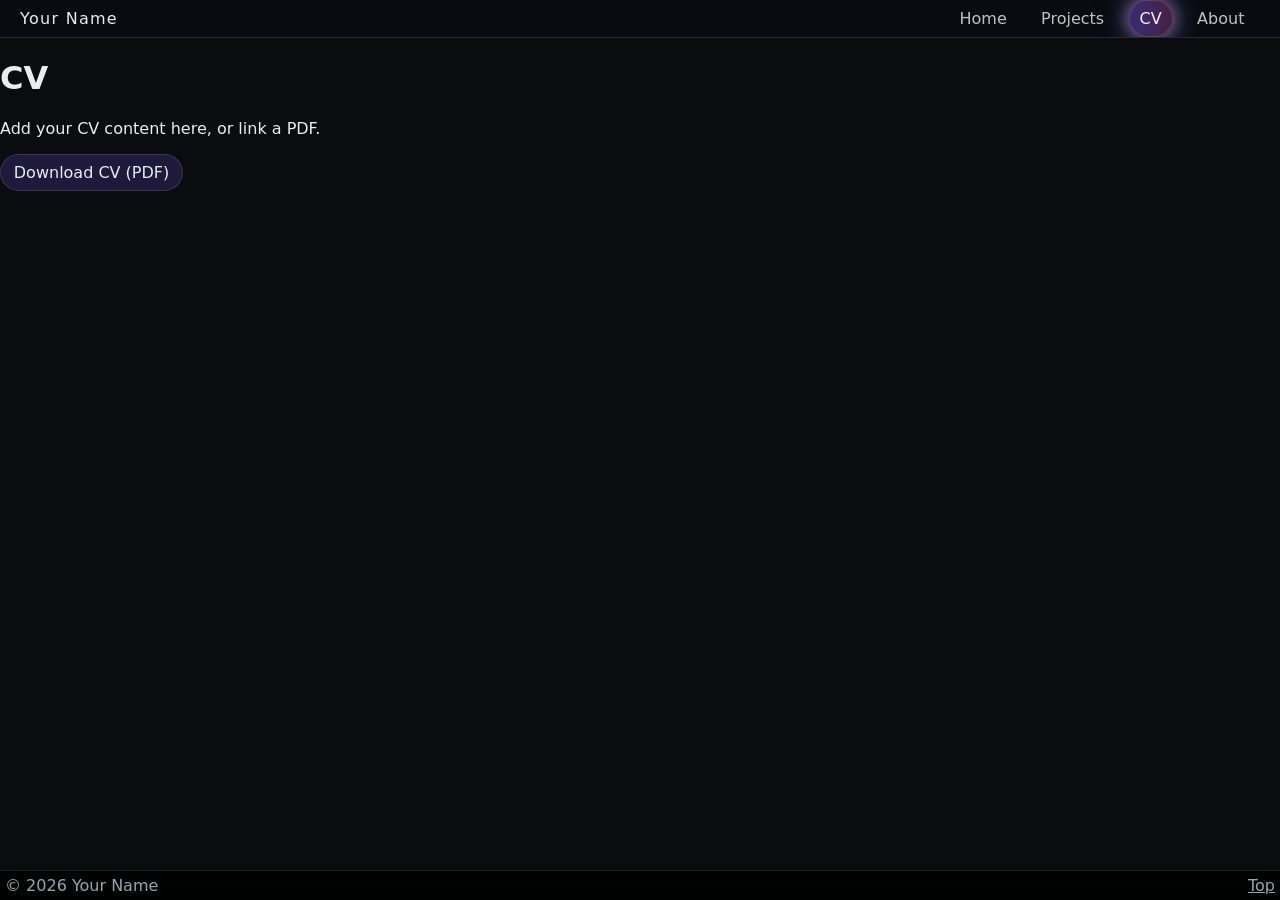
<file: cv.html>
<!doctype html>
<html lang="en">
<head>
  <meta charset="utf-8" />
  <meta name="viewport" content="width=device-width,initial-scale=1" />
  <title>CV — Portfolio</title>
  <link rel="stylesheet" href="style.css" />
  <script defer src="script.js"></script>
</head>
<body>
  <header class="header">
    <div class="container row">
      <a class="brand" href="index.html">Your Name</a>

      <button class="navBtn" type="button" aria-expanded="false" aria-controls="nav">
        ☰
      </button>

      <nav class="nav" id="nav">
        <a href="index.html" data-nav>Home</a>
        <a href="projects.html" data-nav>Projects</a>
        <a href="cv.html" data-nav>CV</a>
        <a href="about.html" data-nav>About</a>
      </nav>
    </div>
  </header>

  <main class="container">
    <h1>CV</h1>
    <p>Add your CV content here, or link a PDF.</p>
    <p><a class="btn" href="assets/your-cv.pdf" download>Download CV (PDF)</a></p>
  </main>

  <footer class="footer">
    <div class="container row">
      <span>© <span data-year></span> Your Name</span>
      <a href="#top">Top</a>
    </div>
  </footer>
</body>
</html>
</file>
<file: style.css>
:root{
  --bg:#0b0c10;
  --fg:#e9ecf1;
  --muted:#9aa4b2;
  --card:rgba(255,255,255,.06);
  --border:rgba(255,255,255,.12);
  --accent:#7c5cff;
  --max:1000px;
}


a{ color:inherit; }
.container{ width:min(var(--max), calc(100% - 2rem)); margin:0 auto; }
.row{ display:flex; align-items:center; justify-content:space-between; gap:1rem; }
.muted{ color:var(--muted); }

.header{
  justify-content: center;   /* centers the inner row block */
  min-height: 30px;
  position:sticky; top:0;
  border-bottom:1px solid var(--border);
  background:rgba(11,12,16,.9);
  flex: 0 0 auto;
}

.brand{
  margin-left: 20px;
  display: inline-flex;
  align-items: center;
  gap: 10px;
  text-decoration: none;
  color: var(--fg);
}

.brandIcon{
  width: 60px;
  height: 60px;
  object-fit: contain;
  display: block;
}
@media (max-width: 768px){
  .brandIcon{ width: 65px; height: 65px; }
  .brand .brandText{
    display: none !important;   /* force hide */
  }
}

.navBtn{
  display: none;
  margin-right: clamp(0px, calc(min(100vw, 1920px) * 0.02), 2rem);
  border:1px solid var(--border);
  background:transparent;
  color:var(--fg);
  padding:.4rem .6rem;
  border-radius:10px;
  cursor:pointer;

}

.nav{
  margin-right: clamp(0px, calc(min(100vw, 1920px) * 0.02), 2rem);
  display:flex;
  gap:.9rem;
  align-items:center;
}

.nav a{
  text-decoration:none;
  padding:.3rem .5rem;
  border-radius:10px;
  transition: background .35s ease, box-shadow .35s ease, transform .35s ease, border-color .35s ease, color .35s ease;
}

.nav a:hover{
  border-color: color-mix(in srgb, rgb(255, 255, 255) 40%, transparent);
  background: linear-gradient(135deg,
    rgba(204, 73, 149, 0.35),
    rgba(110, 231, 255, 0.22)
  );
  box-shadow:
    0 0 12px rgb(78, 182, 201),
    0 0 22px rgb(207, 47, 173);
  transform: translateY(-1px);
}

/* optional: don’t change active link too much when hovering */
.nav a.active:hover{
    border-color: color-mix(in srgb, rgb(255, 255, 255) 40%, transparent);
    background: linear-gradient(135deg,
    rgba(204, 73, 149, 0.35),
    rgba(110, 231, 255, 0.22)
  );
  box-shadow:
    0 0 12px rgb(78, 182, 201),
    0 0 22px rgb(207, 47, 173);
  transform: translateY(-1px);
}

.nav a.active{
  background: linear-gradient(135deg,
    rgba(204, 73, 149, 0.55),
    rgba(110, 231, 255, 0.35)
  );

  box-shadow:
    0 0 14px rgba(204, 73, 149, 0.692),
    0 0 26px rgba(110, 231, 255, 0.5);

  color: rgba(255,255,255,0.95);
}

.nav.open{
  display:flex;
  position:absolute;
  right:5rem;
  top:64px;
  flex-direction:column;
  padding:.7rem;
  border:1px solid var(--border);
  border-radius:14px;
  background:rgba(11,12,16,.95);

}

@media (max-width: 768px){
.nav{
  display: flex !important;
  gap: .05rem;
  align-items: center;
  flex-wrap: wrap;
  font-size: 0.85rem;      /* ✅ smaller text for all nav items */
}

/* optional: make only the links smaller (more precise) */
.nav a{
  font-size: 0.85rem;
}

  .navBtn{
    display: none !important;     /* hide ☰ */
  }
}

main{

  flex: 1 1 auto;                 /* fills leftover space */
  min-height: 0;                  /* important: allows shrinking so overflow can scroll */
  overflow-y: auto;          /* scroll here */
  overflow-x: hidden;                 /* only main scrolls */

  -ms-overflow-style: none;   /* IE/Edge legacy */
  scrollbar-width: none;      /* Firefox */
}

main::-webkit-scrollbar{
  width: 0;
  height: 0;                  /* Chrome/Safari */
}


.grid{
  display:grid;
  grid-template-columns: 1fr;
  gap:1rem;
}
@media (min-width: 900px){
  .grid{ grid-template-columns: repeat(3, 1fr); }
}

.card{
  border:1px solid var(--border);
  border-radius:14px;
  background:var(--card);
  padding:1rem;
}

.btn{
  border:1px solid var(--border);
  background:rgba(124,92,255,.18);
  color:var(--fg);
  padding:.5rem .8rem;
  border-radius:999px;
  cursor:pointer;
  text-decoration:none;
  display:inline-block;
}
.btn.ghost{ background:transparent; }


/* Modal */
.modal[hidden]{ display:none; }
.modal{
  position:fixed; inset:0;
  display:grid; place-items:center;
  padding:1rem;
}
.backdrop{ position:absolute; inset:0; background:rgba(0,0,0,.6); }
.panel{
  position:relative;
  width:min(520px, 100%);
  border:1px solid var(--border);
  background:rgba(11,12,16,.95);
  border-radius:14px;
  padding:1rem;
}
.x{
  position:absolute; right:.6rem; top:.6rem;
  border:1px solid var(--border);
  background:transparent;
  color:var(--fg);
  border-radius:10px;
  padding:.2rem .5rem;
  cursor:pointer;
}

main.right{
  position: relative;
  overflow: auto;  
  display: flex;
  flex-direction: column;  /* stack box + buttons vertically */
  align-items: left;     /* center the whole main content */
  justify-content: flex-start;
  height: min(1080px, 100vh); 
}

.mainVideo{
  position: absolute;
  inset: 0;
  width: 100%;
  height: 100%;
  object-fit: cover;
  z-index: -1;

  filter: brightness(35%);
}

.mainOverlay{
  position: absolute;
  inset: 0;
  background: rgba(0,0,0,0.5);
  z-index: 1;
}

main.right .box,
main.right .btnRow{
  position: relative;
  z-index: 2;
}

.home-wrap .box{
  width: min(520px, 100%);
  padding-top: 5rem; /* top margin for top*/
  margin-left: auto;   /* push to the far right */
  margin-right: 5rem;
  text-align: right; 
}

.home-wrap .box h1{
  font-size: 4rem;  
  margin: 0;           /* kills all h1 margins */
  padding: 0;          /* kills the h1 padding from your global rule */
  line-height: 1;      /* tighter line box */
}
.home-wrap .box p{
  margin: 0;           /* kills paragraph top margin */
  position: relative;
  left: -1.2rem;
  white-space: nowrap; /* for phone */
  font-size: 0.7rem; 
}



.btnRow .btn.ghost{
  display: inline-flex;
  align-items: center;
  gap: 2rem;
  color: var(--fg);
  text-decoration: none;
  padding: .35rem .7rem;
  border-radius: 20px;
  transition: background .4s ease, border-color .4s ease, transform .4s ease;
  border: 1px solid transparent;
}

.btnRow .btn.ghost:hover{
  background: color-mix(in srgb, var(--hbg) 35%, transparent);
  transform: translateX(20px) scale(1.2);
}
.home-wrap .btnRow{
  font-size: 3.5rem;
  display: flex;
  flex-direction: column;
  gap: 0.6rem;
  align-items: flex-start;
  margin-top: 9rem;
  margin-bottom: 5rem;
  width: fit-content;
  margin-left: clamp(0px, calc(min(100vw, 1920px) * 0.03), 6rem);
}

@media (max-width: 768px){

  /* ARCHITECTURE = soft red */
  .btnRow .btn.ghost[href="architecture.html"]{
    background: rgba(222, 60, 79, 0.164);     /* softer */
    color: rgba(255,255,255,.92);
    box-shadow: 0 0 18px rgba(222, 60, 79, 0.10); /* subtle glow */
  }

  /* ABOUT = soft blue */
  .btnRow .btn.ghost[href="about.html"]{
    background: rgba(112, 230, 230, 0.164);
    color: rgba(255,255,255,.92);
    box-shadow: 0 0 18px rgba(112, 230, 230, 0.055);
  }
}

main.right .btnRow .btn{
  border: none;
  background: transparent; /* if you want pure text */
}

.pageWrap{
  width: 100%;
  max-width: 1920px;
  margin: 0 auto;      /* center */
}

.container{
  width: 100%;
  max-width: 1920px;
  max-height: auto;
  margin: 0 auto;
  box-sizing: border-box;
  overflow: auto;
}

.pageWrap{ outline: 0px solid red; }
.container{ outline: 0px solid lime; }
.projectWrap{ outline: 0px solid rgb(0, 195, 255); }
.ProjectCard{ outline: 0px solid rgb(255, 230, 0); }
.split{ outline: 0px solid lime; }
.projectsMain{ outline: 0px solid rgba(50, 205, 50, 0.644); }
.main.right{ outline: 0px solid cyan; }



/*FOOTER*/

.footer{
  border-top: 1px solid var(--border);
  padding:  5px;
  color: var(--muted);
  min-height: 30px;
  display: flex;
  justify-content: center;   /* centers the inner row block */
  flex: 0 0 auto;
  background: rgba(0, 0, 0, 0.836);
  backdrop-filter: blur(8px);
  -webkit-backdrop-filter: blur(8px);
}

@media (max-width: 768px){ 

.home-wrap .box{
  width: min(520px, 100%);
  padding-top: clamp(2rem, 5vh, 5rem);

  margin-left: auto;
  margin-right: clamp(1.5rem, 5vw, 5rem);

  text-align: right; 
}

.home-wrap .box h1{
  font-size: clamp(2.8rem, 12vw, 3.5rem);
  margin-right: clamp(12px, 1vw, 15px);
  padding: 0;
  line-height: 1;
}

.home-wrap .box p{
  margin-right: clamp(12px, 1vw, 15px);
  position: relative;
  left: clamp(-1.2rem, -1.2vw, -0.4rem);

  white-space: nowrap;
  font-size: clamp(0.55rem, calc(0.604vh + 0.298rem), 0.65rem);
}

.home-wrap .btnRow{
  font-size: clamp(2rem, 10vw, 3rem);

  display: flex;
  flex-direction: column;
  gap: clamp(0.4rem, 1.3vw, 0.9rem);
  align-items: flex-start;

  margin-top: clamp(25px, calc(28.3vh - 164px), 100px);

  width: fit-content;
  margin-left: clamp(0px, 3vw, 6rem);
}

.footer{
  border-top: 1px solid var(--border);
  padding:  3px;
  color: var(--muted);
  min-height: 30px;
  display: flex;
  justify-content: center;   /* centers the inner row block */
  flex: 0 0 auto;
}

    /* for phone */
}

html, body{
  height: 100%;
  margin: 0;
}*{ box-sizing:border-box; }

/* header / main / footer */


body{
  min-height: 100vh;
  display: flex;
  flex-direction: column;
  font-family: system-ui, -apple-system, Segoe UI, Roboto, Arial;
  background:var(--bg);
  color:var(--fg);
  overflow: hidden;
}



.footerRow{
  width: 100%;
  max-width: 1920px;         /* match your site cap */
  padding-inline: clamp(8px, 2vw, 40px);
  box-sizing: border-box;

  display: grid;
  grid-template-columns: 1fr auto 1fr;
  align-items: center;       /* vertical center */
  gap: 1rem;
}

.footerLeft{
  justify-self: start;
}

.footerEmail{
  justify-self: center;
  color: var(--muted);
  text-decoration: none;
}


.footerRight{
  justify-self: end;
  display: flex;
  align-items: center;
  gap: 2rem;     /* more space between icons */
  flex-wrap: nowrap; /* prevent wrapping/overlap */
}

.footerEmail:hover{
  filter: drop-shadow(0 0 8px rgb(233, 231, 240));
}



.iconLink{
  width: 64px;
  height: 64px;
  display: inline-flex;
  align-items: center;
  justify-content: center;
  text-decoration: none;

  border: none;          /* remove boundary */
  background: transparent;
  border-radius: 0;      /* optional: remove rounding */

  transition: filter .35s ease-in-out; /* ✅ add this */
}

.iconLink:hover{
  filter: drop-shadow(0 0 8px rgba(149, 92, 255, 0.397));
}

.iconLink img{
  width: 54px;      /* was 40px */
  height: 54px;     /* was 40px */
  border: 0px solid var(--border);
  border-radius: 14px;  /* slightly rounder */
  display: inline-flex;
  align-items: center;
  justify-content: center;
  text-decoration: none;
}

/* Mobile: stack nicely */
@media (max-width: 768px){
  .footerRow{
    grid-template-columns: 1fr;
    align-items: center;
    text-align: center;
  }
  .footerLeft, .footerEmail{
    display: none;
  }
  .footerRight{
    justify-self: center;
    flex-wrap: wrap;
    justify-content: center;
  }
}


/*SPLIT CODE*/

.split{
  align-self: center;
  max-width: 1920px;
  height: 100%;
  overflow: auto;           /* prevent body/page scroll inside this area */
  display: grid;
  grid-template-columns: 3fr 7fr;

  background-image: url("assets/images/about-pg.png");
  background-size: cover;
  background-position: center;
  background-repeat: no-repeat;
  background-attachment: fixed; /* keeps background fixed (desktop) */
}
/* each panel scrolls separately */

/*icon*/

.profileIcon{
  width: 180px;
  height: 180px;
  margin-left: 60px;
  border-radius: 80%;     /* circle */
  overflow: hidden;       /* clip image to circle */
  display: inline-block;

  transition: transform .35s ease, box-shadow .35s ease, filter .35s ease;
  transform-origin: left center;
}


.profileIcon img{
  overflow: hidden;   
  object-position: left center; /* align the crop to left */
  width: 180px;
  height: 180px;
  object-fit: cover;
  margin-right: auto;
  display: inline-block;

  transform-origin: left center;
}
.profileIcon:hover{
  transform: translateY(-2px) scale(1.08);
  /* glow */
  box-shadow:
    0 0 10px rgba(112, 230, 210, 0.55),
    0 0 26px rgba(77, 165, 168, 0.479),
    0 0 60px rgba(9, 52, 63, 0.2);

  filter: brightness(1.05);

}

.leftPane .box1 {
  width: 100%;
  display: flex;
  justify-content: flex-start;
  padding-top: 25px;

}

.leftPane
{
  border-right: 0;
  height: 100%;
  min-height: 0;
  overflow-y: auto;
  overflow-x: hidden;
  align-items: center;  
  position: relative;
  padding-inline: clamp(12px, 2vw, 24px); /* responsive left/right padding */
  display: flex;
  flex-direction: column;
  gap: 16px;
  background: rgba(0, 0, 0, 0.50); 

  /*deactivate the scroll bar*/
  scrollbar-width: none;        /* Firefox */
  -ms-overflow-style: none;     /* IE/Edge legacy */
}


/* overlays (won’t block scrolling) */
.leftPane::before{
 display: none;
}

/*scroll bar not working*/
.leftPane::-webkit-scrollbar,
.rightPane::-webkit-scrollbar{
  width: 0;
  height: 0;
  display: none;                /* Chrome/Safari */
}

.rightPane{
  height: 100%;
  min-height: 0;
  overflow-y: auto;
  overflow-x: hidden;

  position: relative;
  padding: 28px 24px;
  display: flex;
  flex-direction: column;
  gap: 16px;
  background: rgba(0, 0, 0, 0.350);

  /*deactivate the scroll bar*/
  scrollbar-width: none;        /* Firefox */
  -ms-overflow-style: none;     /* IE/Edge legacy */
}

.rightPane::before{
  content: "";
  position: sticky;
  inset: 0;
  z-index: 0;
  pointer-events: none;
}



.leftPane::before{ background: rgba(0,0,0,0.60); }
.rightPane::before{ background: rgba(0,0,0,0.12); }

/* keep content above overlay — NO overflow here */
.leftPane > *
{
  position: relative;
  z-index: 1;
  box-sizing: border-box;
}

.rightPane > *{
  position: relative;
  z-index: 1;
}


/* left pane buttons: vertical stack, left aligned */
.leftPane .btnRow{
  margin-left: -12px;
  margin-bottom: 50px;
  /*padding: -30px 0px 0px 0px;  /* top right bottom left */
  display: flex;
  flex-direction: column;
  align-items: flex-start;
  gap: 12px; /* spacing between buttons */
}

@media (max-width: 768px){
  .aboutPage .box1,
  .aboutPage .btnRow{
    display: none !important;}
}

.leftPane .btnRow::before{
  margin-top: 0px;
  content:"";
  display: block;
  width: 100%;          /* line length */
  height: 1px;           /* line thickness */
  background: rgb(255, 255, 255);
}


/* optional: make each button fit its content (not full width) */
.leftPane .btnRow .btn{
  font-size: 3rem;
  width: fit-content;
}

.leftPane .btnRow::after{
  margin-top: 5px;
  content:"";
  display: block;
  width: 100%;          /* line length */
  height: 1px;           /* line thickness */
  background: rgb(255, 255, 255);
}


/*MYSTORY*/


.leftPane .myStory{
  padding-left: clamp(3px, 3vw, 70px);
  padding-right: clamp(3px, 3vw, 80px);
}

.leftPane .myStory .storyTitle{
 font-size: 3rem;
 font-weight: 700;
 margin-bottom: 10px;
}


.leftPane .myStory h3{
  margin: 0 0 10px;
  text-align: left;
  font-size: 2.5rem;
  letter-spacing: .08em;
  color: rgb(255, 255, 255);
}

.leftPane .myStory h4{
  margin: 0 0 0px;
  text-align: left;
  font-size: 1.2rem;
  letter-spacing: 0;
  color: rgba(253, 142, 175, 0.95);
}

.leftPane .myStory .firstP{
  max-width: 500px;
  margin: 0 0 16px;
  text-align: justify;        /* fills both sides */
  text-justify: inter-word;
  font-size: 1rem;          
  line-height: 1.6;
  font-weight: 300;
  color: rgba(255,255,255,0.85);
}

.leftPane .myStory p{
  max-width: 500px;
  margin: 0 0 16px;
  text-align: justify;        /* fills both sides */
  text-justify: inter-word;
  font-size: 1rem;          
  line-height: 1.6;
  font-weight: 300;
  color: rgba(255,255,255,0.85);
}

.leftPane .myStory p { text-indent: 2em; }
.leftPane .myStory .firstP{
  text-indent: 0;
}

.bold{
  color: rgb(255, 255, 255);
  font-weight: 1000;
}

/*RIGHTPANE*/

.rightPane .box h1{
  font-size: 3rem;
  text-align: right;
  padding-top: 100px;
  padding-right: 100px;
  margin: 0;
}
.rightPane .bold2{
  color: rgb(255, 255, 255);
  font-weight: 600;
}

.rightPane .box .nameLine{
  width: 50%;
  height: 1.35px;
  background: rgb(255, 255, 255);


  margin: 0px 100px 0px auto; /* right padding = 180px, align right */
}

.rightPane .box p{
  font-size: .85rem;
  margin: 4px 0 0;           /* kills paragraph top margin */
  text-align: right;
  padding-top: 0px;
  padding-right: 100px;
  margin-left: 0;
}

/*introduction*/

.rightPane .box .intro{

  font-size: 1.5rem;
  font-weight: 300; 

  margin-left: auto;        /* keep the block on the right side */
  max-width: 60ch;

  text-align: justify;      /* justify both sides */
  text-justify: inter-word;

  line-height: 1.6;
  color: rgb(255, 255, 255);

  padding-right: 100px;
  padding-left: 0;
}



/*BIOGRAPHY*/

.rightPane .bioBlock{
  padding-right: 100px;
}


.rightPane .bioTitle{
  position: relative;
  margin: 100px 0 0 0;
  text-align: left;
  font-size: 2.5rem;
  font-weight: 700;
  letter-spacing: .08em;
  color: rgba(255,255,255,0.95);
}

.rightPane .bioTitle::after{
  content:"";
  display: block;
  width:100%;          /* line length */
  height: 1px;           /* line thickness */
  background: rgb(255, 255, 255);
}



/* card-like buttons */
.rightPane .linkGrid{
  margin-top: 20px;
  padding-top: 10px;
  display: grid;
  grid-template-columns: repeat(3, minmax(140px, 1fr));
  gap: 14px;
  justify-content: end;          /* keep the grid on the right side */
  align-content: start;
}

.rightPane .linkCard{
  text-decoration: none;
  height: 140px; 
  color: rgba(255,255,255,0.95);
  border: 1px solid rgba(255,255,255,0.16);
  border-radius: 16px;
  padding: 14px 14px 12px;
  transition: transform .25s ease, border-color .25s ease;

  position: relative;
  overflow: hidden;

  background-image: var(--bg);
  background-size: cover;
  background-position: center;
  background-repeat: no-repeat;
}

/* dark overlay so text stays readable */
.rightPane .linkCard::before{
  content:"";
  position:absolute;
  inset:0;
  background: rgba(0, 0, 0, 0.589);   /* faint image */
  transition: background .25s ease; /* smooth both directions */
  pointer-events:none;
}

/* keep text above the overlay */
.rightPane .linkCard > *{
  position: relative;
  z-index: 1;
}

.rightPane .linkCard:hover{
  transform: translateY(-2px);
  border-color: rgba(0, 0, 0, 0.274);
}

/* optional: hover brighten image */
.rightPane .linkCard:hover::before{
  background: rgba(3, 3, 3, 0.329);  /* lighter = image looks stronger */
}

.rightPane .linkTitle{
  font-size: 1rem;
  font-weight: 600;
  letter-spacing: .02em;
}

.rightPane .linkDesc{
  margin-top: 6px;
  font-size: .85rem;
  font-weight: 300;
  line-height: 1.35;
  color: rgba(255,255,255,0.78);
}


/*EDUCATION& WORKING EXPERIENCE*/
.rightPane .resumeBlock{
  margin-top: 0px;
  padding-right: 100px;  /* match your right content offset */
}
.rightPane .workingBlock{
  margin-top: 0px;
  padding-right: 100px;  /* match your right content offset */
}
.rightPane .resumeTitle{
  text-align: left;
  margin: 100px 0 10px;
  font-size: 2.5rem;
  font-weight: 700;
  letter-spacing: .06em;
  color: rgba(255,255,255,0.95);
}

.rightPane .resumeTitle::after{
  content:"";
  display: block;
  width: 100%;          /* line length */
  height: 1px;           /* line thickness */
  background: rgb(255, 255, 255);
}

.rightPane .resumeItem{
 margin-top: 30px;
}
.rightPane .resumeHead{
  display: flex;
  justify-content: space-between;
  gap: 14px;
  flex-wrap: wrap;
}


.rightPane .resumeRole{
  font-weight: 600;
  color: rgba(255,255,255,0.92);
}

.rightPane .resumeTime{
  font-weight: 450;
  color: rgb(255, 255, 255);
}


.rightPane .resumeDesc{
  margin: 0px 0 0px;
  padding-top: 10px;
  font-weight: 300;
  line-height: 1;
  color: rgba(255,255,255,0.80);
}



/*CONTACT*/
.rightPane .contactBlock{
  padding-right: 100px;
}
.rightPane .contactBlock .resumeTitle{
  text-align: right;
}

.rightPane .contactBlock .resumeTitle::after{
  margin-left: auto;
  content:"";
  display: block;
  width: 20%;          /* line length */
  height: 1px;           /* line thickness */
  background: rgb(255, 255, 255);
}

/* bigger value text (email + tel) */
.rightPane .contactLink{
  font-size: 1rem;     /* adjust */
  font-weight: 300;      /* optional */
  color: #fff;
}

/* keep label a bit smaller (optional) */
.rightPane .contactLabel{
  font-size: 1.5rem;
  font-weight: 400;
  color: rgb(255, 255, 255);
}

/* more space between Email row and Tel row */
.rightPane .contactRow{
  text-align: right;
  padding-top: 5px;
  margin-bottom: 20px;   /* gap between the two rows */
}

.rightPane .contactRow:last-child{
  margin-bottom: 60px;
}





/* Desktop: always looks normal, not clickable */
@media (min-width: 769px){
  .bioBlock > summary.bioTitle{
    pointer-events: none;
    cursor: default;
    list-style: none;
  }

  .bioBlock > summary.bioTitle::-webkit-details-marker{
    display: none;
  }

  .bioBlock > .linkGrid{
    display: grid;
  }


  /*make sure resumeBlock show it's apperance when on browser*/
  .resumeBlock > summary.resumeTitle{
    pointer-events: none;
    cursor: default;
    list-style: none;
  }

  .resumeBlock > summary.resumeTitle::-webkit-details-marker{
    display: none;
  }


 /*make sure workingBlock show it's apperance when on browser*/
 .workingBlock > summary.resumeTitle{
    pointer-events: none;
    cursor: default;
    list-style: none;
  }

  .workingBlock > summary.resumeTitle::-webkit-details-marker{
    display: none;
  }

/*make sure myStory show it's apperance when on browser*/
  .myStory{
    width: 100%;
  }

  .myStory > summary.storyTitle{
    pointer-events: none;
    cursor: default;
    list-style: none;
  }

  .myStory > summary.storyTitle::-webkit-details-marker{
    display: none;
  }
}

/* mobile: stack */
@media (max-width: 768px){
  *{
    box-sizing: border-box;
  }
  
  html,
  body{
    width: 100%;
    max-width: 100%;
    overflow-x: hidden;
  }

  img,
  video,
  iframe{
    max-width: 100%;
    height: auto;
  }
  /**{
    outline: 1px solid red;
  }*/

  /* Merge left/right pane children into one mobile flow */
  .leftPane,
  .rightPane{ 
    display: contents;
    min-width: 0;
  }

  /* Parent becomes flex so order works */
  main.split{
    position: relative;
    display: flex;
    flex-direction: column;
    gap: 14px;

    background-image:
    linear-gradient(
     rgba(43, 43, 43, 0.39),
     rgba(12, 12, 12, 0.527)
    ),
    url("assets/images/about-pg.png");

    background-size: cover;
    background-position: center;
    background-repeat: no-repeat;

    background-attachment: scroll; /* better for mobile */


  }

  /* Mobile order */
  .rightPane .box{ order: 1; }
  .bioBlock{ order: 2; }
  .resumeBlock{ order: 3; }
  .workingBlock { order: 3; }
  .myStory{ order: 5; }
  .contactBlock { order: 6; }



  /* =========================
     Intro / name section
  ========================= */

  .rightPane .box{
    width: 100%;
    max-width: 100%;
    min-width: 0;
    box-sizing: border-box;
  }

  .rightPane .box h1{
    font-size: clamp(1rem, 10vw, 4rem);
    text-align: right;
    padding-top: 10px;
    padding-right: 20px;
  }

  .rightPane .box .nameLine{
    width: min(340px, 70%);
    height: 1.5px;
    background: #fff;

    margin-top: 2px;
    margin-left: auto;
    margin-right: 20px;
  }

  .rightPane .box p{
    font-size: 0.6rem;
    text-align: right;
    padding-right: 20px;
  }

  .rightPane .box .intro{
    box-sizing: border-box;
    width: 100%;
    max-width: 100%;

    padding-top: 10px !important;
    padding-left: 20px !important;
    padding-right: 20px !important;

    font-size: clamp(0.95rem, 3.6vw, 1.15rem);
    line-height: 1.6;
    text-align: justify;
    text-indent: 1.3rem;

    word-break: break-word;
    white-space: normal;
  }


  /* =========================
     Biography dropdown
  ========================= */

 .rightPane .bioBlock{
    padding-left: 5px;
    padding-right: 5px;
    width: 100%;
    max-width: 100%;
    min-width: 0;
    box-sizing: border-box;
    align-items:left ;
  }

 .rightPane .bioBlock > summary.bioTitle{ 
    margin: 0;
    position: relative;

    padding: 15px 15px 15px;
    text-align: left;
    font-size: 1.4rem;
    font-weight: 700;
    letter-spacing: .08em;
    color: rgba(255,255,255,0.95);

    cursor: pointer;
    list-style: none;
    user-select: none;
  }

 .rightPane .bioBlock > summary.bioTitle::-webkit-details-marker{
    display: none;
  }

  /* underline */
 .rightPane .bioBlock > summary.bioTitle::after{
    content: "";
    display: block;

    width: 100%;
    height: 2px;
    margin-top: 10px;

    background: rgba(255,255,255,.55);
  }

  /* arrow */
 .rightPane .bioBlock > summary.bioTitle::before{
    content: "▾";
    position: absolute;
    right: 16px;
    top: 18px;

    opacity: .75;
    transform: rotate(0deg);
    transition: transform .2s ease, opacity .2s ease;
  }



  /* closed link cards */
 .rightPane .bioBlock > .linkGrid{
    display: none !important;
    padding-right: 0px;
    padding-left: 0px;
    margin-left: 15px;
  }

  /* opened link cards, still mobile layout */
 .rightPane .bioBlock[open] > .linkGrid{
    display: grid !important;
    grid-template-columns: 1fr !important;
  
    gap: 14px !important;

    /* wider, but still fits phone screen */
    width: calc(90vw - 5px);
    max-width: calc(90vw - 5px);

    /* center it */
    margin-top: 12px;
    box-sizing: border-box;
  }

 .rightPane .bioBlock[open] > .linkGrid .linkCard{
    width: 90vw;
    max-width: calc(90vw - 5px);
    box-sizing: border-box;

    height: 100px;          /* ✅ shorter card */
    min-height: 100px;
  
    margin-left: 10px;
  }

  /* open state */
 .rightPane.bioBlock[open] > summary.bioTitle{
    color: rgba(255,255,255,1);
  }

 .rightPane .bioBlock[open] > summary.bioTitle::after{
    background: rgba(255,255,255,1);
  }

 .rightPane .bioBlock[open] > summary.bioTitle::before{
    transform: rotate(180deg);
    opacity: 1;
  }


  /* =========================
     resumeBlock dropdown
  ========================= */

  .rightPane .resumeBlock{
    
    padding-left: 5px;
    padding-right: 5px;
    width: 100%;
    max-width: 100%;
    min-width: 0;
    box-sizing: border-box;
    align-items:left ;
  }

  .rightPane .resumeBlock > summary.resumeTitle{
    
    margin: 0;
    position: relative;
    padding: 15px 15px 15px;
    text-align: left;
    font-size: 1.4rem;
    font-weight: 700;
    letter-spacing: .08em;
    color: rgba(255,255,255,0.95);

    cursor: pointer;
    list-style: none;
    user-select: none;
  }

  .rightPane .resumeBlock > summary.resumeTitle::-webkit-details-marker{
    display: none;
  }

  .rightPane .resumeBlock > summary.resumeTitle::before{
    content: "▾";
    position: absolute;
    right: 16px;
    top: 18px;

    opacity: .75;
    transform: rotate(0deg);
    transition: transform .2s ease, opacity .2s ease;
  }

    /* underline */
  .rightPane .resumeBlock > summary.resumeTitle::after{
    content: "";
    display: block;

    width: 100%;
    height: 2px;
    margin-top: 10px;

    background: rgba(255,255,255,.55);
  }

  /* open state */
  .rightPane .resumeBlock[open] > summary.resumeTitle{
    color: rgba(255,255,255,1);
  }

  .rightPane .resumeBlock[open] > summary.resumeTitle::after{
    background: rgba(255,255,255,1);
  }

  .rightPane .resumeBlock[open] > summary.resumeTitle::before{
    transform: rotate(180deg);
    opacity: 1;
  }

.rightPane .resumeItem{
  margin-top:20px;
  margin-right: 20px;
  margin-left:15px;
}

.rightPane .resumeHead{
  display: flex;
  justify-content: flex-start; /* better than space-between here */
  gap: 14px;
  flex-wrap: wrap;
  font-weight: 1000;
}

.rightPane .resumeRole{
  text-align: left;
  font-size: 1rem;
  font-weight: 800;
  color: rgba(255,255,255,0.92);
}

.rightPane .resumeTime{
  margin-left: auto;      /* keeps it on the right */
  text-align: right;
  font-size: 1rem;
  font-weight: 450;
  color: rgb(255,255,255);
}


.rightPane .resumeDesc{
    margin: 0px 0 0px;
    font-weight: 300;
    line-height: 1;
    color: rgba(255,255,255,0.80);
}


/* =========================
  workingBlock dropdown
========================= */

.rightPane .workingBlock{
    
  padding-left: 5px;
  padding-right: 5px;
  width: 100%;
  max-width: 100%;
  min-width: 0;
  box-sizing: border-box;
  align-items:left ;
}

.rightPane .workingBlock > summary.resumeTitle{
    
  margin: 0;
  position: relative;
  padding: 15px 15px 15px;
  text-align: left;
  font-size: 1.4rem;
  font-weight: 700;
  letter-spacing: .08em;
  color: rgba(255,255,255,0.95);
  cursor: pointer;
  list-style: none;
  user-select: none;
}

.rightPane .workingBlock > summary.resumeTitle::-webkit-details-marker{
  display: none;
  }

.rightPane .workingBlock > summary.resumeTitle::before{
  content: "▾";
  position: absolute;
  right: 16px;
  top: 18px;
  opacity: .75;
  transform: rotate(0deg);
  transition: transform .2s ease, opacity .2s ease;
}

  /* underline */
.rightPane .workingBlock > summary.resumeTitle::after{
  content: "";
  display: block;
  width: 100%;
  height: 2px;
  margin-top: 10px;
  background: rgba(255,255,255,.55);
 }

  /* open state */
.rightPane .workingBlock[open] > summary.resumeTitle{
  color: rgba(255,255,255,1);
 }

.rightPane .workingBlock[open] > summary.resumeTitle::after{
  background: rgba(255,255,255,1);
}

.rightPane .workingBlock[open] > summary.resumeTitle::before{
  transform: rotate(180deg);
  opacity: 1;
}

/* =========================
  myStory dropdown
========================= */

.leftPane .myStory{
  padding-left: 5px;
  padding-right: 5px;
  width: 100%;
  max-width: 100%;
  min-width: 0;
  box-sizing: border-box;
  align-items:left ;
}

.leftPane .myStory > summary.storyTitle{
    
  margin: 0;
  position: relative;
  padding: 15px 15px 15px;
  text-align: left;
  font-size: 1.4rem;
  font-weight: 700;
  letter-spacing: .08em;
  list-style: none;
  color: rgba(255,255,255,0.95);
  cursor: pointer;
  list-style: none;
  user-select: none;
}

.leftPane .myStory > summary.storyTitle::-webkit-details-marker{
  display: none;
  }

.leftPane .myStory > summary.storyTitle::before{
  content: "▾";
  position: absolute;
  right: 16px;
  top: 18px;
  opacity: .75;
  transform: rotate(0deg);
  transition: transform .2s ease, opacity .2s ease;
}

  /* underline */
.leftPane .myStory > summary.storyTitle::after{
  content: "";
  display: block;
  width: 100%;
  height: 2px;
  margin-top: 10px;
  background: rgba(255,255,255,.55);
 }

  /* open state */
.leftPane .myStory[open] > summary.storyTitle{
  color: rgba(255,255,255,1);
 }

.leftPane .myStory[open] > summary.storyTitle::after{
  background: rgba(255,255,255,1);
}

.leftPane .myStory[open] > summary.storyTitle::before{
  transform: rotate(180deg);
  opacity: 1;
}

.storyText{
  margin-left:15px;
  margin-right:20px;
}


/* =========================
  Contact information
========================= */
.rightPane .contactBlock{
  padding-left: 5px;
  padding-right: 5px;
  margin-bottom: 5px;
  width: 100%;
  max-width: 100%;
  min-width: 0;
  box-sizing: border-box;
  align-items:left ;
}

.rightPane .contactBlock .resumeTitle{
  margin: 0;
  position: relative;
  padding: 0px 15px 15px;
  text-align: left;
  font-size: 1.4rem;
  font-weight: 700;
  letter-spacing: .08em;
  color: rgba(255,255,255,0.95);
  cursor: pointer;
  list-style: none;
  user-select: none;
}

.rightPane .contactRow {
  margin-top: 0px;
  padding-left: 15px;
  margin-bottom: 5px;
  text-align: left;
}

.rightPane .contactBlock > .resumeTitle::after{
  display: none;
  content: none;
 }


}


/*PROJECTS*/

.projectsTitle{
  width: 100%;
  box-sizing: border-box;

  margin: 50px 0;
  padding: 0 15px;
  display: flex;
  align-items: center;
  justify-content: center;
  gap: 18px;                 /* space between text and lines */
  text-align: center;
}

.projectsTitle .tMain{
  padding-left: 50px;
  font-family: "Space Grotesk", system-ui, sans-serif;
  font-style: italic;
  font-size: 4rem;
  color: rgba(255,255,255,0.95);
  font-weight: 500;
  letter-spacing: 0.01em;
}

.projectsTitle .tMain .bigP{
  font-size: 5rem;   /* bigger than the rest of PROJECTS */
  line-height: 1;
  display: inline-block;
}

.projectsTitle .tSub{
  padding-top: 30px;
  font-size: 1.4rem;
  color: rgba(190, 201, 42, 0.596);
  font-weight: 320;
  font-style: italic;
  letter-spacing: 0.01em;
  margin-left: 0px;   /* space between the two */
}




/* 5) LINES (a line under the title) */
.projectsTitle::before,
.projectsTitle::after{
  
  content: "";
  height: 0.1px;
  background: rgb(255,255,255);
  flex: 1;                   /* lines expand */
  max-width: 33%;          /* optional: cap line length */
  opacity: 1;
}

.grid{
  display: grid;
  box-sizing: border-box;  
  padding-right: 50px;   
  padding-left: 50px;   
  grid-template-columns: repeat(3, minmax(0, 1fr));
  gap: 18px;

  column-gap: 30px;
  row-gap: 40px;
}

/*Grid frame*/



/* button that contains image */

.projectCard::before{
  content:"";
  position:absolute;
  inset:0;

  /* gradient stays the same */
  background: radial-gradient(circle at center,
    rgba(0,0,0,0.15) 0%,
    rgba(0, 0, 0, 0.98) 85%);

  opacity: 0;                       /* hidden by default */
  transition: opacity .45s ease;    /* <-- slower fade */
  z-index: 1;
  pointer-events: none;
}

.projectCard{
  position: relative;
  overflow: hidden;
  border-radius: 5px;
  padding: 0;
  border: 0;
  width: 100%;
  cursor: pointer;
  text-align: left;
  height: 300px;
  margin-bottom: 20px;

  /* background image */
  background-image: var(--bg);
  background-size: cover;
  background-position: center;
  background-repeat: no-repeat;


  transition: transform .45s ease, opacity .45s ease;
  /* control card size (crop comes from size) */
}

.projectCard:hover{
  transform: translateY(-10px);
}


.projectCard:hover::before,
.projectCard:focus-visible::before{
  opacity: 1;                       /* fade in */
}


.projectCard .cardContent{
  position: absolute;
  inset: 0;
  z-index: 2;

  display: flex;
  flex-direction: column;
  align-items: center;
  justify-content: center;

  height: auto;          /* important */
  padding: 0px;
  gap: 0px;
}




/* h2 styling */
.projectCard .cardContent h2{
  position: relative;
  padding-top:70px;
  
  margin: -30px;
  text-align: center;
  font-size: 3.4rem;        /* size */
  font-weight: 700;
  letter-spacing: 0.02em;
  color: rgba(255,255,255,0.95);  /* color */

  transition: transform .45s ease;
  will-change: transform;
}

.projectCard:hover .cardContent h2,
.projectCard:focus-visible .cardContent h2{
  transform: translateY(-20px); /* adjust hop amount */
}

.projectCard .cardContent .h2-arch{
transition: .45s ease-in-out;  /* adjust time */
font-size: 3.4rem;
letter-spacing: 0em;  }

.projectCard:hover .h2-arch{ color:#c04444; }


.projectCard .cardContent p{
  margin: 10px;
  padding: 0 90px;

  font-size: 1.15rem;
  font-style: italic;
  font-weight: 200;
  color: rgba(255, 255, 255, 0.932);
  transform: translateY(-10px);
}

.projectCard .cardContent p::before{
  position: relative;
  content: "";
  display: block;
  width: min(430px, 115%);   /* long, but responsive */
  height: 2px;

  margin: 10px -10px 10px;        /* small space ABOVE line */
  /* no bottom margin, so it touches the <p> */
  background: rgb(255, 255, 255);

}

.projectCard:hover .cardContent p,
.projectCard:focus-visible .cardContent p{
  transform: translateY(0);
  opacity: 1;
}



.projectCard .cardContent p{
  margin: 0;
  text-align: left;
  transform: translateY(140%);
  opacity: 0;
  transition: transform .45s ease, opacity .45s ease;
  will-change: transform;
}

.projectCard:hover .cardContent p,
.projectCard:focus-visible .cardContent p{
  transform: translateY(0);
  opacity: 1;
}


.projectCard:focus-visible{
  outline: 2px solid color-mix(in srgb, var(--fg) 35%, transparent);
  outline-offset: 3px;
}

.projectDots{
  display: none;
}


/*LINES*/
.lineQuote{
  margin: 100px 0;
  padding: 0 50px;
  text-align: center;

  font-size: 2.5rem;
  font-weight: 300;
  font-style: italic;
  letter-spacing: 0.10em;
  color: rgba(255,255,255,0.9);

  display: flex;
  align-items: center;
  justify-content: center;
  gap: 18px;
}

/* lines left and right */
.lineQuote::before,
.lineQuote::after{
  content: "";
  height: 0.1px;
  background: rgb(255,255,255);
  flex: 1;                   /* lines expand */
  max-width: 50%;          /* optional: cap line length */
  opacity: 1;
}



@media (max-width: 768px){

/*Projectspage text*/

.projectsTitle{
  margin-top: 30px;
  margin-bottom: 15px;
  display: flex;
  align-items: center;
  justify-content: center;
  gap: 1px;                 /* space between text and lines */
  text-align: center;
}



.projectsTitle .tMain{
  padding-left: 50px;
  font-family: "Space Grotesk", system-ui, sans-serif;
  font-style: italic;
  font-size: 2.4rem;
  color: rgba(255,255,255,0.95);
  font-weight: 500;
  letter-spacing: 0.01em;
}

.projectsTitle .tMain .bigP{
  font-size: 3rem;   /* bigger than the rest of PROJECTS */
  line-height: 1;
  display: inline-block;
}

.projectsTitle .tSub{
  padding-top: 30px;
  font-size: 0.8rem;
  color: rgba(190, 201, 42, 0.596);
  font-weight: 320;
  font-style: italic;
  letter-spacing: 0.01em;
  margin-left: 0px;   /* space between the two */
}

.projectsTitle::before,
.projectsTitle::after{
  display:none;
}

.grid{
  --cardW: 83vw;

  display: flex;
  flex-wrap: nowrap;
  gap: 14px;

  overflow-x: auto;
  overflow-y: hidden;

  scroll-snap-type: x mandatory;
  scroll-behavior: smooth;
  -webkit-overflow-scrolling: touch;

  width: 100vw;
  max-width: 100vw;

  margin-left: calc(50% - 50vw);
  margin-right: calc(50% - 50vw);
  padding-left: calc((100vw - var(--cardW)) / 2);
  padding-right: calc((100vw - var(--cardW)) / 2);
  padding-bottom: 18px;

  scroll-padding-left: calc((100vw - var(--cardW)) / 2);
  scroll-padding-right: calc((100vw - var(--cardW)) / 2);

  box-sizing: border-box;
  scrollbar-width: none;
}

.grid .projectCard{
  position: relative;
  z-index: 1;

  flex: 0 0 var(--cardW);
  max-width: var(--cardW);

  aspect-ratio: 4 / 3;
  height: auto;

  scroll-snap-align: center;

  border: 6px solid transparent;
  border-radius: 12px;
  overflow: hidden;

  background:
    var(--bg) center / cover no-repeat padding-box,
    linear-gradient(135deg,
      rgba(8, 10, 35, 0.95) 0%,
      rgba(55, 25, 95, 0.85) 20%,
      rgba(138, 37, 96, 0.70) 40%,
      rgba(95, 90, 210, 0.68) 60%,
      rgba(30, 13, 107, 0.78) 80%,
      rgba(5, 12, 45, 0.95) 100%
    ) border-box;

  background-color: #000;

  box-shadow:
    inset 0 0 0 9999px rgba(0,0,0,0),
    0 0 0 1px rgba(5, 8, 35, 0.75),
    0 0 18px rgba(80, 120, 255, 0.18),
    0 0 30px rgba(180, 50, 180, 0.12);

  transform: scale(0.86); /* slightly bigger than 0.82 */
  opacity: 0.65;          /* easier to see */
  transition:
    transform .35s ease,
    opacity .35s ease,
    box-shadow .35s ease;
}

/* reduce overlap */
.grid .projectCard + .projectCard{
  margin-left: -100px; /* was -32px */
}

.grid .projectCard.isSelected{
  transform: scale(1);
  opacity: 1;
  z-index: 3;

  box-shadow:
    inset 0 0 0 9999px rgba(0, 0, 0, 0.422),
    0 0 0 1px rgba(5, 8, 35, 0.75),
    0 0 18px rgba(80, 120, 255, 0.28),
    0 0 30px rgba(180, 50, 180, 0.18);
}

.projectDots{
  display: flex;
  justify-content: center;
  align-items: center;
  gap: 8px;

  margin-top: 12px;
}

.projectDot{
  width: 7px;
  height: 7px;
  border-radius: 999px;

  border: none;
  padding: 0;
  cursor: pointer;

  background: rgba(255,255,255,0.35);
  transition: width .25s ease, background .25s ease, opacity .25s ease;
}

.projectDot.isActive{
  width: 22px;
  background: linear-gradient(90deg,
    rgba(255, 172, 218, 0.95),
    rgba(111, 64, 198, 0.9)
  );
}

.projectCard .cardContent h2{
  position: absolute;
  top: 48%;
  left: 50%;

  transform: translate(-50%, -50%);

  margin: 0;
  padding: 0;
  text-align: center;
  font-size: 2.4rem;        /* size */
  font-weight: 700;
  letter-spacing: 0.02em;
  color: rgba(255,255,255,0.95);  /* color */

  transition: transform .8s ease;
  will-change: transform;
}

.projectCard .cardContent .h2-arch{
  position: absolute;
  top: 48%;
  left: 50%;

  transform: translate(-50%, -50%);

  margin: 0;
  padding: 0;
 transition: .45s ease-in-out;  /* adjust time */
 text-align: center;
 font-size: 2.2rem;
 letter-spacing: 0em;  
}

.lineQuote{
  width: 100%;
  box-sizing: border-box;

  margin: 50px 0;
  padding: 0 15px;

  display: flex;
  align-items: center;
  justify-content: center;
  gap: 18px;

  text-align: center;
  font-size: 1.2rem;
  font-weight: 350;
  font-style: italic;
  letter-spacing: 0.10em;
  color: rgba(255,255,255,0.9);
}

.lineQuote::before,
.lineQuote::after{
  content: "";
  display: block;              /* important */
  flex: 1 1 0;                 /* line can grow */
  min-width: 20px;             /* prevents disappearing */
  height: 1px;                 /* 0.1px is too thin */
  background: rgba(255,255,255,0.9);
}

}
/*photo*/

.photoMosaic{
  width: 100%;
  max-width: 1820px;
  margin: 0 auto;

  display: flex;
  flex-direction: column;
  gap: clamp(12px, 1.5vw, 24px);

  padding: 0 clamp(12px, 3vw, 50px);
  box-sizing: border-box;
}

/* shared row behavior */
.photoRow{
  display: grid;
  column-gap: clamp(10px, 1.2vw, 20px);

  width: 100%;
  aspect-ratio: 1820 / 935;  /* keeps original row proportion */
  height: auto;
}

/* Row 1 + Row 3 */
.photoRow.r3{
  grid-template-columns: 710fr 535fr 535fr;
}

/* Row 2 */
.photoRow.r2{
  grid-template-columns: 520fr 1280fr;
}

/* tiles/images */
.tile{
  margin: 0;
  height: 100%;
  overflow: hidden;
  border-radius: 5px;
  background: rgba(255,255,255,0.06);
}

.tile img{
  width: 100%;
  height: 100%;
  display: block;
  object-fit: cover;
}









/*ALL PROJECTS*/

/* page shell */
.projectsPage{
  min-height: 100vh;
  margin: 0;
  background: var(--bg, #07070b);
  color: var(--fg, rgba(255,255,255,.92));
  font-family: system-ui, -apple-system, Segoe UI, Roboto, Arial;
}

.siteHeader{
  position: sticky;
  top: 0;
  z-index: 50;
  display: flex;
  align-items: center;
  justify-content: space-between;
  gap: 16px;
  padding: 14px 18px;
  background: rgba(10,10,14,.75);
  backdrop-filter: blur(10px);
  border-bottom: 1px solid rgba(255,255,255,.08);
}

.brand{
  color: var(--fg);
  text-decoration: none;
  letter-spacing: .08em;
}

.nav a{
  color: rgba(255,255,255,.75);
  text-decoration: none;
  padding: 8px 10px;
  border-radius: 999px;
  transition: transform .25s ease, background .25s ease, filter .25s ease;
}

.nav a:hover{
  background: linear-gradient(90deg, rgba(144, 117, 255, 0.164), rgba(211, 98, 164, 0.158));
  transform: translateY(-1px);
  filter: drop-shadow(0 0 10px rgba(124,92,255,.25));
}

.nav a.active{
  background: linear-gradient(90deg, rgba(124,92,255,.35), rgba(204,73,149,.28));
  border: 1px solid rgba(255,255,255,.12);
  filter: drop-shadow(0 0 14px rgba(124,92,255,.35));
}

/* main scroll area */
.projectsMain{
  padding-left: 40px;
  padding-right: 40px;
  width: 100%;
  max-width: 1920px;
  margin: 0 auto;
}

.categoryHero{
  padding: 10px 0 22px;
  border-bottom: 5px solid rgba(255,255,255,.08);
  margin-bottom: 22px;
}

.categoryHero h1{
  margin: 0 0 8px;
  font-size: clamp(1.6rem, 3vw, 2.2rem);
  letter-spacing: .06em;
}


/* project cards */
.projectCard2{
  gap: 18px;
  padding: 18px;
  margin: 18px 0;
  border-radius: 18px;
  border: 1px solid rgba(255, 255, 255, 0.1);
  background: rgba(37, 37, 37, 0.473);
}

.projectMeta h2{
  margin: 0 0 20px;
  font-size: 2rem;
}

.projectDesc{
  margin: 0 0 12px;
  color: rgba(255,255,255,.78);
  line-height: 1.65;
}

.projectTags{
  list-style: none;
  padding: 0;
  margin: 0;
  display: flex;
  flex-wrap: wrap;
  gap: 8px;
}

.projectTags li{
  font-size: .85rem;
  padding: 6px 10px;
  border-radius: 999px;
  border: 2px solid rgba(222, 227, 230, 0.628);
  color: rgba(255, 255, 255, 0.72);
  background: rgba(0,0,0,.18);
}

/* media */
.projectMedia img{
  width: 100%;
  height: auto;
  display: block;
  border-radius: 14px;
  border: 1px solid rgba(255,255,255,.10);
}

.imgGrid{
  display: grid;
  grid-template-columns: 1fr 1fr;
  gap: 10px;
}

.videoWrap{
  display: flex;
  justify-content: center;  /* ✅ horizontal center */
  margin-top: 10px;
  border-radius: 14px;
  overflow: hidden;
  border: 3px solid rgba(78, 78, 78, 0.1);
}

.videoWrap video,
.videoWrap iframe{
  width: 100%;
  max-width: 980px;
  aspect-ratio: 16 / 9;
  display: block;
  margin: 0 auto;
}



/* footer */
.siteFooter{
  padding: 18px;
  color: rgba(255,255,255,.55);
  border-top: 1px solid rgba(255,255,255,.08);
  text-align: center;
}


/*PROJECT LABLES*/
/* top category buttons */
.categoryHero.categoryNav{
  position: sticky;
  z-index: 3;


  background: #0b0c10;  /* full block (opaque) */
  /* remove blur */
  backdrop-filter: none;
  -webkit-backdrop-filter: none;
  
  top: 0px;   
  display: grid;
  grid-template-columns: repeat(5, 1fr);
  gap: 12px;
  padding: 18px 0 22px;
  border-bottom: 1px solid rgba(255,255,255,.08);
}

.catBtn{
  display: grid;
  place-items: center;
  text-decoration: none;
  color: rgba(255,255,255,.86);

  padding: 36px 28px;
  border-radius: 10px;

  background: rgba(255,255,255,.04);

  font-size: clamp(1.5rem, 2vw, 1.5rem);
  letter-spacing: .08em;
  text-transform: uppercase;

  transition: transform .35s ease, background .35s ease, filter .35s ease, border-color .35s ease;
}

.catBtn:hover{
  transform: translateY(-3px);
  background: rgba(255,255,255,.07);
  filter: drop-shadow(0 0 14px rgba(124,92,255,.30));
  border-color: rgba(255,255,255,.18);
}

.catBtn.isActive:hover{
  border-color: color-mix(in srgb, rgb(255, 255, 255) 40%, transparent);
  background: linear-gradient(135deg,
    rgba(204, 73, 149, 0.35),
    rgba(110, 231, 255, 0.22)
  );
  transform: translateY(-3px);
}

.catBtn.isActive{
  background: linear-gradient(135deg,
    rgba(189, 32, 123, 0.35),
    rgba(110, 231, 255, 0.22));
  box-shadow:
    0 0 6px rgb(78, 182, 201),
    0 0 12px rgb(207, 47, 173);
  filter: drop-shadow(0 0 16px rgba(124,92,255,.38));
  transform: translateY(-1px);
}


@media (max-width: 768px){



.projectsMain{
  padding-left: 12px;
  padding-right: 12px;
}

.categoryHero.categoryNav{
  display: grid;
  grid-template-columns: repeat(5, minmax(0, 1fr));
  gap: 4px;
}

.catBtn{
  aspect-ratio: 3 / 4;   /* width : height = 3 : 4 */
  padding: 0;

  display: grid;
  place-items: center;

  font-size: clamp(0.5rem, 2vw, 0.7rem);
  text-align: center;
  line-height: 1.1;
  font-size: 0; /* hide original full text */
}

.catBtn::after{
  content: attr(data-short);
  font-size: clamp(0.95rem, 2.2vw, 1.95rem);
  letter-spacing: 0.04em;

  display: flex;
  align-items: center;
  justify-content: center;

  line-height: 1;
  transform: translateY(-18px);
}

.catBtn.isActive::after{
  font-size: clamp(1.15rem, 2.2vw, 2.15rem);
  transform: translateY(-18px);
}

.catBtn:hover{
  transform: translateY(-2px);
 }

.catBtn.isActive{
  transform: translateY(-1px);
 }
}

/* =========================
   CHARACTER SHARED LAYOUT
========================= */

.chLayout-01,
.chLayout-02,
.chLayout-03,
.chLayout-04{
  width: 100%;
  max-width: 980px;
  margin: 20px 0;

  display: grid;
  gap: clamp(4px, 1vw, 10px);
  align-items: start;
  box-sizing: border-box;
}

/* all images */
.chLayout-01 img,
.chLayout-02 img,
.chLayout-03 img,
.chLayout-04 img{
  width: 100%;
  height: auto;
  display: block;
  object-fit: cover;
}

/* right / left stacked columns */
.chLayout-01 .rightCol,
.chLayout-03 .rightCol,
.chLayout-02 .leftCol,
.chLayout-04 .leftCol{
  width: 100%;
  min-width: 0;

  display: flex;
  flex-direction: column;
  align-items: flex-start;
}

/* text */
.chLayout-01 .projectDesc,
.chLayout-02 .projectDesc,
.chLayout-03 .projectDesc,
.chLayout-04 .projectDesc{
  width: 100%;
  max-width: none;

  text-align: justify;
  text-justify: inter-word;

  hyphens: none;
  word-break: normal;
  overflow-wrap: normal;

  line-height: 1.7;
}


/* =========================
   CHARACTER 01
   big left / small right
========================= */

.chLayout-01{
  grid-template-columns: 59.6939% minmax(0, 1fr);
}

.chLayout-01 .imgLeft{
  aspect-ratio: 585 / 1040;
}

.chLayout-01 .imgRight{
  aspect-ratio: 380 / 560;
}

.chLayout-01 .projectDesc{
  margin: 0;
  padding: 0;
}


/* =========================
   CHARACTER 02
   small left / big right
========================= */

.chLayout-02{
  grid-template-columns: 38.7755% minmax(0, 1fr);
}

.chLayout-02 .imgLeft{
  aspect-ratio: 380 / 560;
}

.chLayout-02 .imgRight{
  aspect-ratio: 585 / 1040;
}

.chLayout-02 .projectDesc{
  margin: 12px 0 0;
}


/* =========================
   CHARACTER 03
   big left / small right
========================= */

.chLayout-03{
  grid-template-columns: 59.6939% minmax(0, 1fr);
}

.chLayout-03 .imgLeft{
  aspect-ratio: 585 / 1040;
}

.chLayout-03 .imgRight{
  aspect-ratio: 380 / 560;
}

.chLayout-03 .projectDesc{
  margin: 0;
  padding: 0;
}


/* =========================
   CHARACTER 04
   small left / big right
========================= */

.chLayout-04{
  grid-template-columns: 38.7755% minmax(0, 1fr);
}

.chLayout-04 .imgLeft{
  aspect-ratio: 380 / 560;
}

.chLayout-04 .imgRight{
  aspect-ratio: 585 / 1040;
}

.chLayout-04 .projectDesc{
  margin: 12px 0 0;
}

@media (max-width: 768px){

  /* =========================
     MOBILE CHARACTER LAYOUT
  ========================= */

  .chLayout-01,
  .chLayout-03{
    display: grid;
    grid-template-columns: 59.6939% minmax(0, 1fr);
    grid-template-areas:
      "left right"
      "text text";
    gap: 6px;
    width: 100%;
    max-width: 100%;

    margin-bottom: 60px;
  }

  .chLayout-02,
  .chLayout-04{
    display: grid;
    grid-template-columns: 38.7755% minmax(0, 1fr);
    grid-template-areas:
      "left right"
      "text text";
    gap: 6px;
    width: 100%;
    max-width: 100%;

    margin-bottom: 60px;
  }


  /* =========================
     MAKE COLUMN WRAPPERS DISAPPEAR
     so text can become full width
  ========================= */

  .chLayout-01 .rightCol,
  .chLayout-03 .rightCol,
  .chLayout-02 .leftCol,
  .chLayout-02 .rightCol,
  .chLayout-04 .leftCol,
  .chLayout-04 .rightCol{
    display: contents;
  }


  /* =========================
     IMAGE POSITION
  ========================= */

  .chLayout-01 .imgLeft,
  .chLayout-03 .imgLeft,
  .chLayout-02 .imgLeft,
  .chLayout-04 .imgLeft{
    grid-area: left;
    width: 100%;
    height: auto;
    object-fit: cover;
  }

  .chLayout-01 .imgRight,
  .chLayout-03 .imgRight,
  .chLayout-02 .imgRight,
  .chLayout-04 .imgRight{
    grid-area: right;
    width: 100%;
    height: auto;
    object-fit: cover;
  }


  /* =========================
     IMAGE PROPORTIONS
  ========================= */

  .chLayout-01 .imgLeft,
  .chLayout-03 .imgLeft{
    aspect-ratio: 585 / 1040;
  }

  .chLayout-01 .imgRight,
  .chLayout-03 .imgRight{
    aspect-ratio: 380 / 560;
  }

  .chLayout-02 .imgLeft,
  .chLayout-04 .imgLeft{
    aspect-ratio: 380 / 560;
  }

  .chLayout-02 .imgRight,
  .chLayout-04 .imgRight{
    aspect-ratio: 585 / 1040;
  }


  /* =========================
     MOBILE / DESKTOP TEXT SWITCH
  ========================= */

  .chLayout-01 .descDesktop,
  .chLayout-02 .descDesktop,
  .chLayout-03 .descDesktop,
  .chLayout-04 .descDesktop{
    display: none;
  }

  .chLayout-01 .descMobile,
  .chLayout-02 .descMobile,
  .chLayout-03 .descMobile,
  .chLayout-04 .descMobile{
    grid-area: text;
    display: block;
    width: 100%;
    max-width: 100%;
    margin: 0px 0 0;
    padding: 0;
    box-sizing: border-box;
  }
}

/* right large image */
/*CRAFT*/
/*PROJECT_01*/
.ProjectCard{
  box-sizing: border-box;
  width: 100%;
  max-width: 980px;
  margin: 0px auto;
  margin-bottom: 20px;
  display: flex;
  flex-direction: column;
  align-items: center;

  /* baseline (important for smooth un-hover) */
  transform: translateY(0);
  border-color: rgba(255,255,255,0.12);
  box-shadow:
    0 18px 50px rgba(0,0,0,0.45),
    0 1px 0 rgba(255,255,255,0.05) inset;

  /* smooth both directions */
  transition:
    transform 750ms cubic-bezier(.16, 1, .3, 1),
    box-shadow 1200ms cubic-bezier(.16, 1, .3, 1),
    border-color 1000ms cubic-bezier(.16, 1, .3, 1);
  will-change: transform, box-shadow;


  /* decoration */
  padding: clamp(18px, 2.2vw, 28px);
  border-radius: 18px;
  border: 1px solid rgba(255,255,255,0.12);
  background: rgba(5, 5, 5, 0.295);
  box-shadow:
    0 0 30px  rgba(0,0,0,0.45),
    0 0 5px rgba(255,255,255,0.05) inset;
  backdrop-filter: blur(10px);
  -webkit-backdrop-filter: blur(10px);
}

/* subtle glow on hover */
.ProjectCard:hover{
  border-color: rgba(124,92,255,0.45);
  box-shadow:
    0 0 30px rgba(0,0,0,0.55),
    0 0 25px  rgba(124,92,255,0.18) inset,
    0 0 20px rgba(124,92,255,0.20);
  transform: translateY(-0px);

}

/* optional: a thin gradient “top edge” highlight */
.ProjectCard::before{
  content:"";
  width: 100%;
  height: 1px;
  display: block;
  margin-bottom: 14px;
  background: linear-gradient(
    90deg,
    transparent,
    rgba(124,92,255,0.55),
    rgba(204,73,149,0.45),
    transparent
  );
  opacity: .9;
}

.ProjectCard::after{
  content:"";
  width: 100%;
  height: 1px;
  display: block;
  margin-bottom: 14px;
  background: linear-gradient(
    90deg,
    transparent,
    rgba(124,92,255,0.55),
    rgba(204,73,149,0.45),
    transparent
  );
  opacity: .9;
}


.ProjectCard .projectMeta{
  width: 100%;
  max-width: 980px;            /* readable text width */
  margin: 0 auto;              /* center text block */
  text-align: left;   /* uncomment if you want centered text */
}

.ProjectCard .projectHead{
  padding: 20px 0 0;
  font-size: 2rem;
  line-height: 1.15;
}

.ProjectCard .projectDesc{
  padding: 20px 0 20px;
  max-width:100%;
  text-align: left;
}

/* =========================
   CRAFT IMAGE WRAPS - SHARED
========================= */

/* single full-width image */
.craftImageWrap-01-01 img{
  display: block;
  width: 100%;
  max-width: 980px;
  height: auto;
  margin: 0 auto;
  object-fit: cover;
}

/* all collage wrappers */
.craftImageWrap-01-02,
.craftImageWrap-02-01,
.craftImageWrap-03-01,
.craftImageWrap-03-02,
.craftImageWrap-04-01{
  position: relative;
  width: 100%;
  max-width: 980px;
  margin: 0 auto;
  overflow: hidden;
}

/* all collage images */
.craftImageWrap-01-02 > img,
.craftImageWrap-02-01 > img,
.craftImageWrap-03-01 > img,
.craftImageWrap-03-02 > img,
.craftImageWrap-04-01 > img{
  position: absolute;
  display: block;
  object-fit: cover;
}



/* =========================
   PROJECT 01
========================= */

.craftImageWrap-01-02{
  aspect-ratio: 980 / 505;
}

.craftImageWrap-01-02 > img{
  top: 0;
  height: 100%;
}

.craftImageWrap-01-02 > img:nth-child(1){
  left: 0%;
  width: 32.6531%;
}

.craftImageWrap-01-02 > img:nth-child(2){
  left: 33.6735%;
  width: 32.6531%;
  object-position: center 0%;
}

.craftImageWrap-01-02 > img:nth-child(3){
  left: 67.3469%;
  width: 32.6531%;
}


/* =========================
   PROJECT 02
========================= */

.craftImageWrap-02-01{
  aspect-ratio: 980 / 480;
}

.craftImageWrap-02-01 > img{
  top: 0;
  height: 100%;
}

.craftImageWrap-02-01 > img:nth-child(1){
  left: 0%;
  width: 65.3061%;
}

.craftImageWrap-02-01 > img:nth-child(2){
  left: 66.3265%;
  width: 33.6735%;
  object-position: center 0%;
}


/* =========================
   PROJECT 03 - WRAP 01
========================= */

.craftImageWrap-03-01{
  aspect-ratio: 980 / 850;
}

.craftImageWrap-03-01 > img{
  top: 0;
  height: 100%;
}

.craftImageWrap-03-01 > img:nth-child(1){
  left: 0%;
  width: 49.4897%;
}

.craftImageWrap-03-01 > img:nth-child(2){
  left: 50.5102%;
  width: 49.4897%;
  object-position: center 0%;
}


/* =========================
   PROJECT 03 - WRAP 02
========================= */

.craftImageWrap-03-02{
  aspect-ratio: 980 / 1165;
}

.craftImageWrap-03-02 > img:nth-child(1){
  left: 0%;
  top: 0%;
  width: 100%;
  height: 43.7768%;
}

.craftImageWrap-03-02 > img:nth-child(2){
  left: 0%;
  top: 44.6352%;
  width: 24.2347%;
  height: 35.6223%;
}

.craftImageWrap-03-02 > img:nth-child(3){
  left: 25.2551%;
  top: 44.6352%;
  width: 24.2347%;
  height: 35.6223%;
}

.craftImageWrap-03-02 > img:nth-child(4){
  left: 50.5102%;
  top: 44.6352%;
  width: 24.2347%;
  height: 35.6223%;
}

.craftImageWrap-03-02 > img:nth-child(5){
  left: 75.7653%;
  top: 44.6352%;
  width: 24.2347%;
  height: 35.6223%;
}

.craftImageWrap-03-02 > img:nth-child(6){
  left: 0%;
  top: 81.1159%;
  width: 100%;
  height: 18.8841%;
  object-position: center 65%;
}


/* =========================
   PROJECT 04
========================= */

.craftImageWrap-04-01{
  aspect-ratio: 980 / 1320;
  overflow: hidden;
  padding-top: 15%;   /* white margin on top */
}

.craftImageWrap-04-01 > img:nth-child(1){
  left: 0%;
  top: 0%;
  width: 49.4898%;
  height: 31.6456%;
}

.craftImageWrap-04-01 > img:nth-child(2){
  left: 50.5102%;
  top: 0%;
  width: 49.4898%;
  height: 31.6456%;
}

.craftImageWrap-04-01 > img:nth-child(3){
  left: 0%;
  top: 32.4895%;
  width: 100%;
  height: 37.9747%;
}

.craftImageWrap-04-01 > img:nth-child(4){
  left: 0%;
  top: 71.3080%;
  width: 32.6531%;
  height: 28.6920%;
}

.craftImageWrap-04-01 > img:nth-child(5){
  left: 33.6735%;
  top: 71.3080%;
  width: 32.6531%;
  height: 28.6920%;
}

.craftImageWrap-04-01 > img:nth-child(6){
  left: 67.3269%;
  top: 71.3080%;
  width: 32.6531%;
  height: 28.6920%;
}


/* =========================
   MOBILE
========================= */

@media (max-width: 768px){

  .craftImageWrap-01-01 img,
  .craftImageWrap-01-02,
  .craftImageWrap-02-01,
  .craftImageWrap-03-01,
  .craftImageWrap-03-02,
  .craftImageWrap-04-01{
    width: 100%;
    max-width: 100%;
  }

}

/* =========================
   ARCHITECTURE - SHARED
========================= */

.projectWrap{
  width: 100%;
  display: flex;
  flex-direction: column;
  align-items: center;
}






/* tags */
.projectTags{
  list-style: none;
  padding: 0 0 20px;
  margin: 0;

  display: flex;
  gap: 8px;
  flex-wrap: wrap;
  align-items: flex-start;
}



/* =========================
   PROJECT 01
========================= */


/* =========================
   PROJECT 02
========================= */

.architectureimageWrap-02-01 img,
.architectureimageWrap-02-03 img,
.architectureimageWrap-03-02 img {
  width: 100%;
  max-width: 980px;
  margin: 0 auto;
}

/* 520 - 10 - 450 / 295 - 10 - 295 */
.architectureimageWrap-02-02 {
  width: 100%; 
  max-width: 980px;
  margin: 0 auto;

  display: grid;
  grid-template-columns: 520fr 450fr;
  grid-template-rows: 295fr 295fr;
  gap: clamp(4px, 1vw, 10px);

  aspect-ratio: 980 / 600;
  overflow: hidden;
  box-sizing: border-box;
}

.architectureimageWrap-02-02 img {
  width: 100%;
  height: 100%;
  object-fit: cover;
}

.architectureimageWrap-02-02 img:nth-child(1){
  grid-column: 1;
  grid-row: 1;
}

.architectureimageWrap-02-02 img:nth-child(2){
  grid-column: 1;
  grid-row: 2;
}

.architectureimageWrap-02-02 img:nth-child(3){
  grid-column: 2;
  grid-row: 1 / span 2;
}


/* =========================
   PROJECT 03
========================= */

.architectureimageWrap-03-01{
  position: relative;
  width: 100%;
  max-width: 980px;
  margin: 0 auto;

  aspect-ratio: 980 / 1095;
  overflow: hidden;
}

.architectureimageWrap-03-01 > img{
  position: absolute;
  display: block;
  object-fit: cover;
}

/* row 1 */
.architectureimageWrap-03-01 > img:nth-child(1){
  left: 0%;
  top: 0%;
  width: 58.1633%;
  height: 34.2466%;
}

.architectureimageWrap-03-01> img:nth-child(2){
  left: 59.1837%;
  top: 0%;
  width: 40.8163%;
  height: 34.2466%;
}

/* row 2 */
.architectureimageWrap-03-01 > img:nth-child(3){
  left: 0%;
  top: 35.1598%;
  width: 18.8776%;
  height: 49.3151%;
}

.architectureimageWrap-03-01 > img:nth-child(4){
  left: 19.8980%;
  top: 35.1598%;
  width: 48.9796%;
  height: 49.3151%;
  object-position: 45% center;
}

.architectureimageWrap-03-01 > img:nth-child(5){
  left: 69.8980%;
  top: 35.1598%;
  width: 30.1020%;
  height: 49.3151%;
  object-position: 40% center;
}

/* row 3 */
.architectureimageWrap-03-01 > img:nth-child(6){
  left: 0%;
  top: 85.3881%;
  width: 100%;
  height: 14.6119%;
  object-position: center 65%;
}


/* =========================
   PROJECT 04
========================= */

.architectureimageWrap-04-01 img{
  width: 100%;
  max-width: 980px;
  margin: 0 auto;
}

/* 280 + 10 + 390 + 10 + 310 = 1000 */
.architectureimageWrap-04-02{
  position: relative;
  width: 100%;
  max-width: 980px;
  margin: 0 auto;

  aspect-ratio: 980 / 1000;
  overflow: hidden;
}

.architectureimageWrap-04-02 > img{
  position: absolute;
  display: block;
  object-fit: cover;
}

/* row 1 */
.architectureimageWrap-04-02 > img:nth-child(1){
  left: 0%;
  top: 0%;
  width: 49.4898%;
  height: 28%;
}

.architectureimageWrap-04-02 > img:nth-child(2){
  left: 50.5102%;
  top: 0%;
  width: 49.4898%;
  height: 28%;
}

.architectureimageWrap-04-02 > img:nth-child(3){
  left: 0%;
  top: 29%;
  width: 100%;
  height: 39%;
}

/* row 3 */
.architectureimageWrap-04-02 > img:nth-child(4){
  left: 0%;
  top: 69%;
  width: 61.2245%;
  height: 31%;
}

.architectureimageWrap-04-02 > img:nth-child(5){
  left: 62.2449%;
  top: 69%;
  width: 18.3673%;
  height: 31%;
}

.architectureimageWrap-04-02 > img:nth-child(6){
  left: 81.6327%;
  top: 69%;
  width: 18.3673%;
  height: 31%;
  object-position: center 65%;
}


/* =========================
   MOBILE
========================= */

@media (max-width: 768px){

  .projectWrap{
    width: 100%;
  }

  .projectTags{
    gap: 6px;
    padding-bottom: 14px;
  }

}


/* =========================
   A.I - SHARED
========================= */

/* full single-image wrappers */
.aiImageWrap-01-01,
.aiImageWrap-02-01{
  width: 100%;
  max-width: 980px;
  margin: 0 auto;
  overflow: hidden;
}

.aiImageWrap-01-01 > img,
.aiImageWrap-02-01 > img{
  display: block;
  width: 100%;
  height: auto;
  object-fit: contain;
  object-position: center;
}


/* collage wrappers */
.aiImageWrap-02-03,
.aiImageWrap-02-04,
.aiImageWrap-02-05{
  position: relative;
  width: 100%;
  max-width: 980px;
  margin: 0 auto;
  overflow: hidden;
}

.aiImageWrap-02-03 > img,
.aiImageWrap-02-04 > img,
.aiImageWrap-02-05 > img{
  position: absolute;
  display: block;
  object-fit: cover;
}


/* =========================
   PROJECT 02 - IMAGE + TEXT
========================= */

.aiImageWrap-02-02{
  width: 100%;
  max-width: 980px;
  margin: 0 auto 10px;

  display: grid;
  grid-template-columns: 57.1429% minmax(0, 1fr);
  gap: 10px;
  align-items: stretch;

  aspect-ratio: 980 / 530;
  box-sizing: border-box;
}

.aiImageWrap-02-02 > img{
  width: 100%;
  height: 100%;
  object-fit: contain;
  display: block;
}




/* =========================
   PROJECT 02 - WRAP 03
   two horizontal images
========================= */

.aiImageWrap-02-03{
  aspect-ratio: 980 / 990;
}

.aiImageWrap-02-03 > img:nth-child(1){
  left: 0%;
  top: 0%;
  width: 100%;
  height: 49.4949%;
}

.aiImageWrap-02-03 > img:nth-child(2){
  left: 0%;
  top: 50.5050%;
  width: 100%;
  height: 49.4949%;
}


/* =========================
   PROJECT 02 - WRAP 04
   two top images + one bottom image
========================= */

.aiImageWrap-02-04{
  aspect-ratio: 980 / 940;
}

.aiImageWrap-02-04 > img:nth-child(1){
  left: 0%;
  top: 0%;
  width: 49.4898%;
  height: 67.0213%;
}

.aiImageWrap-02-04 > img:nth-child(2){
  left: 50.5102%;
  top: 0%;
  width: 49.4898%;
  height: 67.0213%;
}

.aiImageWrap-02-04 > img:nth-child(3){
  left: 0%;
  top: 68.0851%;
  width: 100%;
  height: 31.9149%;

  object-position: center 25%;
}


/* =========================
   PROJECT 02 - WRAP 05
   three equal vertical images
========================= */

.aiImageWrap-02-05{
  aspect-ratio: 980 / 630;
}

.aiImageWrap-02-05 > img:nth-child(1){
  left: 0%;
  top: 0%;
  width: 32.6531%;
  height: 100%;
}

.aiImageWrap-02-05 > img:nth-child(2){
  left: 33.6735%;
  top: 0%;
  width: 32.6531%;
  height: 100%;
}

.aiImageWrap-02-05 > img:nth-child(3){
  left: 67.3469%;
  top: 0%;
  width: 32.6531%;
  height: 100%;
}


/* =========================
   MOBILE
========================= */

@media (max-width: 768px){

  .aiImageWrap-01-01,
  .aiImageWrap-02-01,
  .aiImageWrap-02-02,
  .aiImageWrap-02-03,
  .aiImageWrap-02-04,
  .aiImageWrap-02-05{
    width: 100%;
    max-width: 100%;
  }

  .aiImageWrap-02-02{
    gap: 6px;
  }

}

/* =========================
   TREAT LAYOUT
========================= */

.treatLayout{
  position: relative;

  width: 100%;
  max-width: 980px;
  margin: 0 auto;
  margin-bottom: 20px;

  aspect-ratio: 980 / 880;
  overflow: hidden;
}

/* all images */
.treatLayout > img{
  position: absolute;
  display: block;
  object-fit: contain;
  object-position: center;
  background: #000;
}

/* top image: 550px height */
.treatLayout > img:nth-child(1){
  left: 0%;
  top: 0%;

  width: 100%;
  height: 62.5%; /* 550 / 880 */
}

/* bottom left */
.treatLayout > img:nth-child(2){
  left: 0%;
  top: 63.6363%; /* 560 / 880, leaves 10px gap */

  width: 32.6531%; /* 320 / 980 */
  height: 36.3636%; /* 320 / 880 */
}

/* bottom middle */
.treatLayout > img:nth-child(3){
  left: 33.6735%; /* 330 / 980 */
  top: 63.6363%;

  width: 32.6531%;
  height: 36.3636%;
}

/* bottom right */
.treatLayout > img:nth-child(4){
  left: 67.3469%; /* 660 / 980 */
  top: 63.6363%;

  width: 32.6531%;
  height: 36.3636%;
}

@media (max-width: 768px){

.treatLayout{
  width: 100%;
  max-width: 100%;

  aspect-ratio: 980 / 880; /* keep same proportion */
}

.projectDesc{
  
  display: block !important;
  text-align: justify;
  text-indent: 1.0em; /* first-line indent */
  line-height: 1.55;
}

.projectDesc span{
  font-size: clamp(0.85rem, 3vw, 1rem);
  line-height: 1.55;

  text-align: justify;

  background: linear-gradient(
   transparent 18%,
   rgba(38, 106, 194, 0.24) 28%,
   rgba(236, 41, 161, 0.361) 90%,
   transparent 92%
  );

  box-decoration-break: clone;
  -webkit-box-decoration-break: clone;

  padding: 4px 3px;
}


}

.projectDesc{
  display: block !important;
  text-align: justify;
  text-indent: 1.2em; /* first-line indent */
  line-height: 1.55;
}

.projectDesc span{
  font-size: clamp(0.85rem, 3vw, 1rem);
  line-height: 1.55;

  background: linear-gradient(
    transparent 18%,
    rgba(38, 106, 194, 0.24) 28%,
    rgba(236, 41, 161, 0.361) 90%,
    transparent 92%
  );

  box-decoration-break: clone;
  -webkit-box-decoration-break: clone;

  padding: 4px 3px;
}


/* desktop default */
.projectDesc.descDesktop{
  display: block !important;
}

.projectDesc.descMobile{
  display: none !important;
}

/* mobile */
@media (max-width: 768px){

.projectDesc.descDesktop{
  display: none !important;
}

.projectDesc.descMobile{
  display: block !important;
}

}

@media (max-width: 768px){

.architectureimageWrap-02-02 img{
  cursor: zoom-in;
}

.imageLightbox{
  position: fixed;
  inset: 0;
  z-index: 9999;

  display: none;
  justify-content: center;
  align-items: center;

  padding: 20px;
  box-sizing: border-box;

  background: rgba(0, 0, 0, 0.92);
}

.imageLightbox.isOpen{
  display: flex;
}

.imageLightbox .lightboxImg{
  max-width: 95vw;
  max-height: 90vh;
  width: auto;
  height: auto;
  object-fit: contain;
}


body.lightboxOpen{
  overflow: hidden;
}
}

.imageLightbox{
  position: fixed;
  inset: 0;
  z-index: 9999;

  display: none;
  place-items: center;

  width: 100vw;
  height: 100vh;
  padding: 20px;
  box-sizing: border-box;

  background: rgba(0, 0, 0, 0.92);
}

.imageLightbox.isOpen{
  display: grid;
}

.imageLightbox .lightboxImg{
  display: block;

  max-width: 95vw;
  max-height: 90vh;

  width: auto;
  height: auto;

  object-fit: contain;
  margin: auto;
}

.lightboxClose{
  position: fixed;
  top: 16px;
  right: 18px;
  z-index: 10000;

  width: 42px;
  height: 42px;

  border: none;
  border-radius: 50%;

  background: rgba(255,255,255,0.18);
  color: white;

  font-size: 30px;
  line-height: 42px;
  cursor: pointer;
}

body.lightboxOpen{
  overflow: hidden;
}

@media (max-width: 768px){
  .projectCard .muted{
    display: none;
  }
  .projectsMain{ outline: 2px solid rgba(50, 205, 50, 0.644); }
}
</file>
